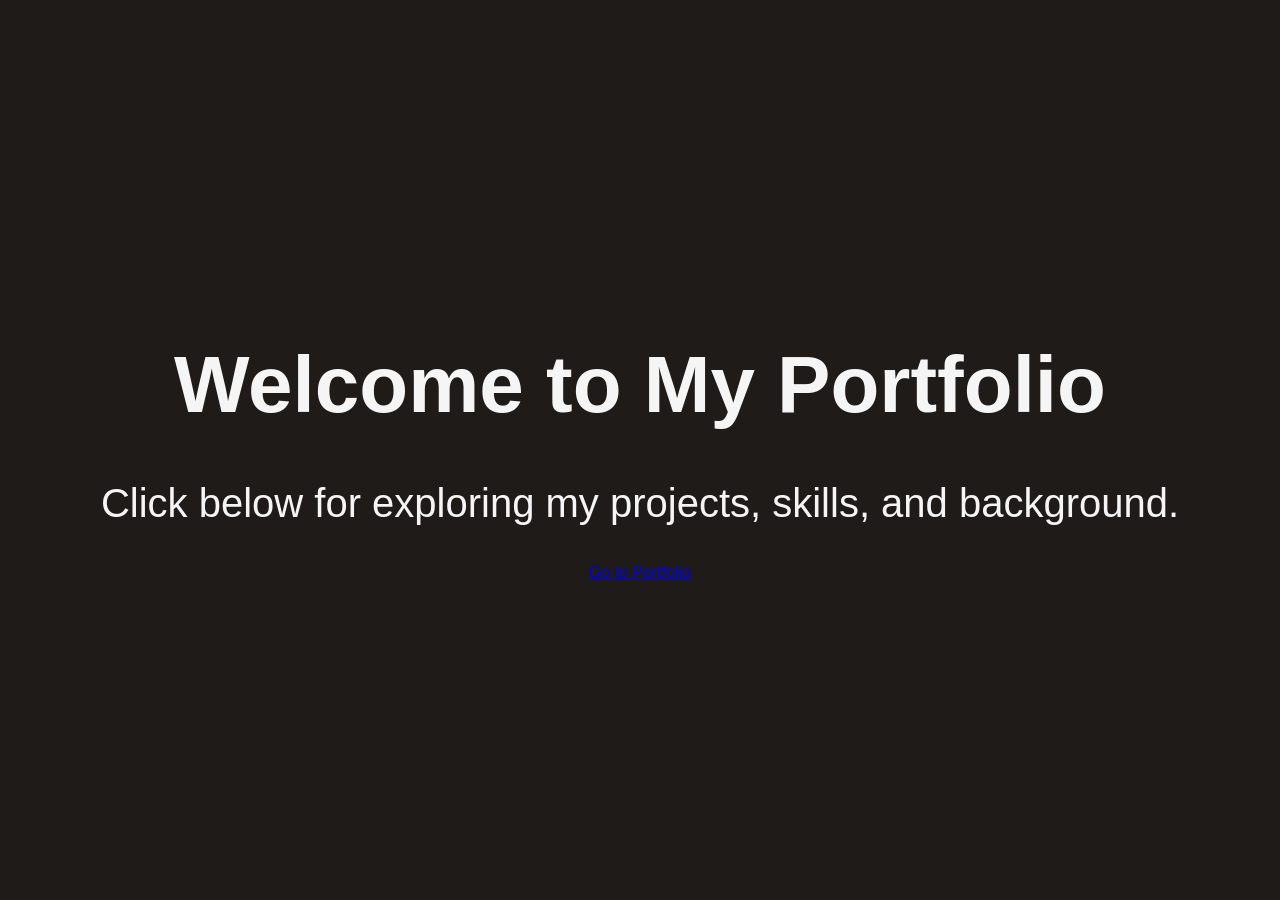
<file: index.html>
<!DOCTYPE html>
<html lang="en">
<head>
    <meta charset="UTF-8">
    <meta name="viewport" content="width=device-width, initial-scale=1.0">
    <title>Home page | Aanya Goyal</title>
    <link rel="stylesheet" href="style.css">
</head>
<body>
    <div class="home">
        <centre>
        <h1>Welcome to My Portfolio</h1>
        <p>  Click below for exploring my projects, skills, and background.</p>
        <a href="portfolio.html">Go to Portfolio</a>
        </centre>
</body>

</html>
</file>
<file: style.css>
*{
    padding: 0;
    margin: 0;
    box-sizing: border-box;
}
.home {
    height: 100vh;
    display: flex;
    flex-direction: column;
    justify-content: center;
    align-items: center;
    text-align: center;
    background-image: url(https://github.com/Aanya-goyal/portfolio/blob/main/download1.jpg);
}

.home h1 {
    font-size: 5rem;
    columns: pink;
}

.home p {
    font-size: 2.5rem;
    margin: 10px 0 20px;
}

.btn {
    text-decoration: none;
    padding: 12px 24px;
    background-color: #333;
    color: white;
    border-radius: 8px;
    font-weight: bold;
}

.btn:hover {
    background-color: #716b6b;
}

body{
    font-family: 'Segoe UI', Tahoma, Geneva, Verdana, sans-serif;
    background-color:  #1E1B18;
    color:#F5F5F5;
    line-height: 1.8;
}
.container{
    display:grid;
    grid-template-columns: 320px 1fr;
    max-width: 1100px;
    padding: 20px;
    margin:  60px auto;
}
.leftbar{

    background-color: #2A221E;
    color:#F9FAFB;
    padding: 30px 25px;
    text-align: centre;
     border-radius: 18px;
}
.profile img{
    width: 140px;
    height: 140px;
    border-radius: 50%;
    margin-bottom: 20px;
    border-radius: 4px #C8A951;
    object-fit: cover;
}
.profile h1{
    font-size: 24px;
    color: #D7ccc8;
    margin-bottom: 20px;
}
.profile p{
    font-size: 15px;
    color: #BCAAA4;
    margin-bottom: 20px;
}
.leftbar hr{
    border: none;
    height: 1px;
    background-color: #3A2F2A;
    margin: 25px 0;
}
.contact h2 {
    font-size: 18px;
    color: #D7CCC8;
    margin-bottom: 10px;
}

.contact a {
    text-decoration: none;
    color: #C8A951;
    font-weight: 600;
}

.contact a:hover {
    color: #F5F5F5;
}

.socials{
    display: flex;
    justify-content: center;
    gap: 15px;
    font-size: 23px;

}
.socials a{
    margin-right: 10px;
    text-decoration: none;
    color: #BCAAA4;
}
.socials a:hover {
    color: #C8A951;
}
.rightbar{
    
background-color: #241E1A;
    padding: 40px;
        border-radius: 18px;
        border-color: #D4AF37;
        box-shadow: 0 20px 45px rgba(0,0,0,0.6)
}
.navigation nav{
    display: flex;
    gap: 30px;
    margin-bottom: 40px;
}
.navigation a {
    text-decoration: none;
    font-weight: 600;
    color: #BCAAA4;
    position: relative;
}

.navigation a::after {
    content: "";
    position: absolute;
    width: 0px;
    height: 2px;
    background-color: #C8A951;
    left: 0;
    bottom: -6px;
     transition: width 0.3s ease;
}
.navigation a:hover::after {
    width: 100%;
}
section{
    margin-bottom: 40px;
}
.section h2{
    font-size: 25px;
    color: #D7CCC8;
    margin-bottom: 10px;
    display: inline-block;
    border-bottom: 3px solid #C8A951;
    padding-bottom: 5px;
}
.about p{
    color: #F5F5F5;
    max-width: 700px;
}

.skills{
    display: grid;
    grid-template-columns: repeat(auto-fit, minmax(80px, 1fr));
    grid: 25px;
    margin-top: 20px;

}
.skills img{
    width: 70px;
    height: 70px;
}
.projects p{
    margin-top: 15px;
    color:  #BCAAA4;
}
@media (max-width: 650px) {
    .container {
        grid-template-columns: 1fr;
    }
     .leftbar{
        margin-bottom: 30px;

     }
     .navigation nav{
        flex-wrap: wrap;
        gap: 15px
     }
   
   
}
</file>
